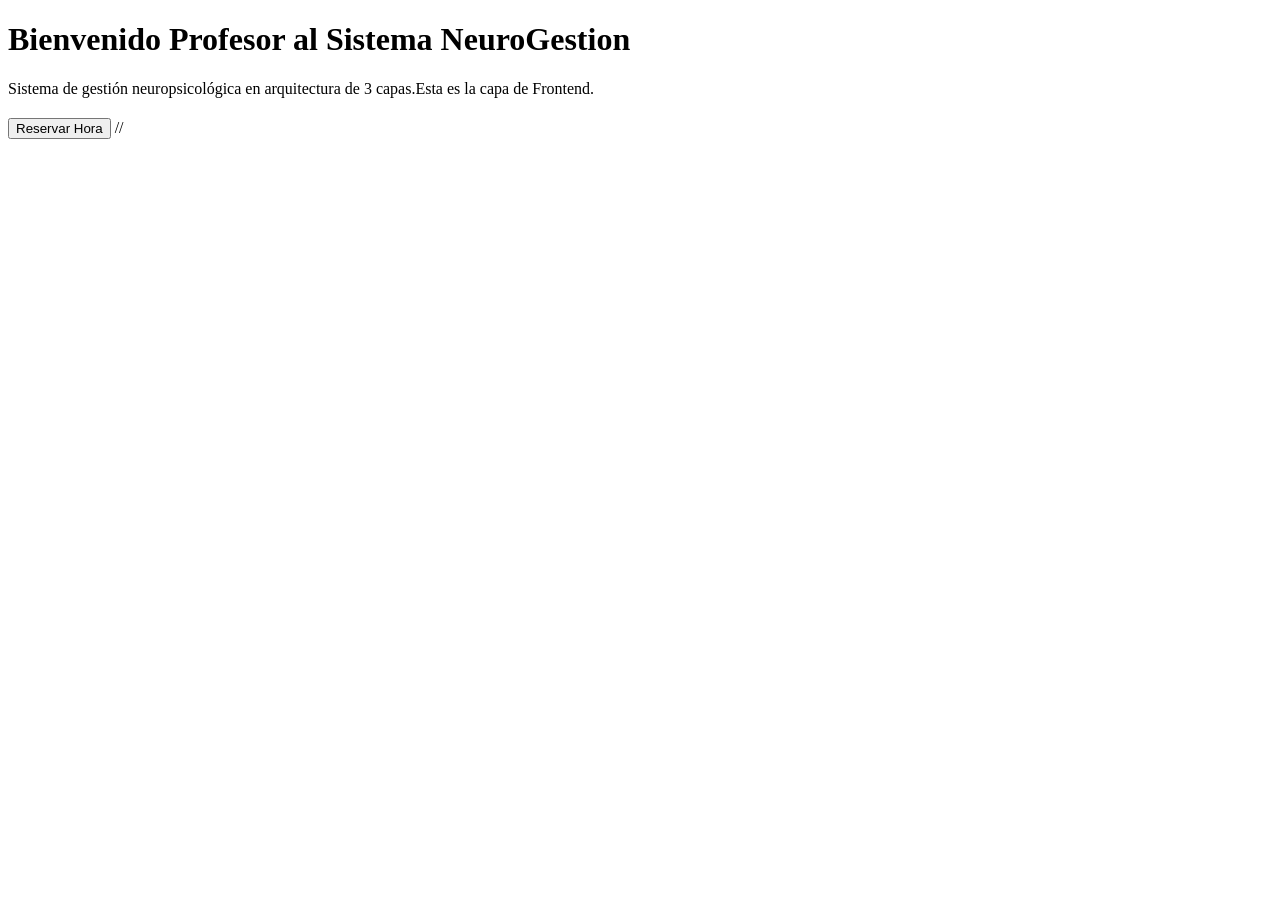
<file: ProyectoNeuroGestion/NeuroGestionApi/NeuroGestionApi/Frontend/index.html>
<!DOCTYPE html>
<html lang="es">
<head>
    <meta charset="UTF-8">
    <meta name="viewport" content="width=device-width, initial-scale=1.0">
    <title>NeuroGestion Atacama</title>
    <link rel="stylesheet" href="styles.css">
</head>
<body>
    <h1>Bienvenido Profesor al Sistema NeuroGestion</h1>
    <p>Sistema de gestión neuropsicológica en arquitectura de 3 capas.Esta es la capa de Frontend.</p>
    <!-- Formulario para tus pruebas de proyecto -->
    <div style="margin-top: 20px;">
        <button onclick="reservarCita()">Reservar Hora</button>
        //<p id="mensaje-error" style="color: red; font-weight: bold;"></p>
        <p id="RUT inválido" style="color: red; font-weight: bold;"></p>
    </div>

    <script>
        function reservarCita() {
            //Con eta instrucción se conecta con la API encendida
            document.getElementById("mensaje-error").innerText = "RUT inválido";
            //document.getElementById("mensaje-error").innerText = "Probando CP02: El bloque ya está ocupado.";
            //document.getElementById("RUT inválido").innerText = "Probando CP02: El bloque ya está ocupado.";
        }</script>
</body>
</html>
</file>
<file: ProyectoNeuroGestion/NeuroGestionApi/NeuroGestionApi/Frontend/styles.css>
/* colores ordenados*/
:root {
    --azul-medico: #2c3e50;
    --gris-claro: #ecf0f1;
}
/*  Layout Principal (Prototipo 1)  */
.grid-container {
    display: grid;
    grid-template-columns: 250px 1fr; 
    min-height: 100vh;
}
@media (max-width: 768px) {
    .grid-container {
        grid-template-columns: 1fr;
    }
}
/*  Formulario de Reserva (Prototipo 2) */
.formulario-reserva {
    display: flex;
    flex-direction: column; 
    gap: 15px;
    padding: 20px;
}
@media (min-width: 768px) {
    .formulario-reserva {
        flex-direction: row;
    }
}
.formulario-reserva input,
.formulario-reserva select {
    width: 100%;
    padding: 12px;
    margin-bottom: 10px;
    border: 1px solid #ccc;
    border-radius: 5px;
}
/* Panel de Fichas (Prototipo 3)  */
.tabla-fichas {
    display: grid;
    
    grid-template-columns: repeat(auto-fill, minmax(200px, 1fr));
    gap: 15px;
    padding: 20px;
}
</file>
